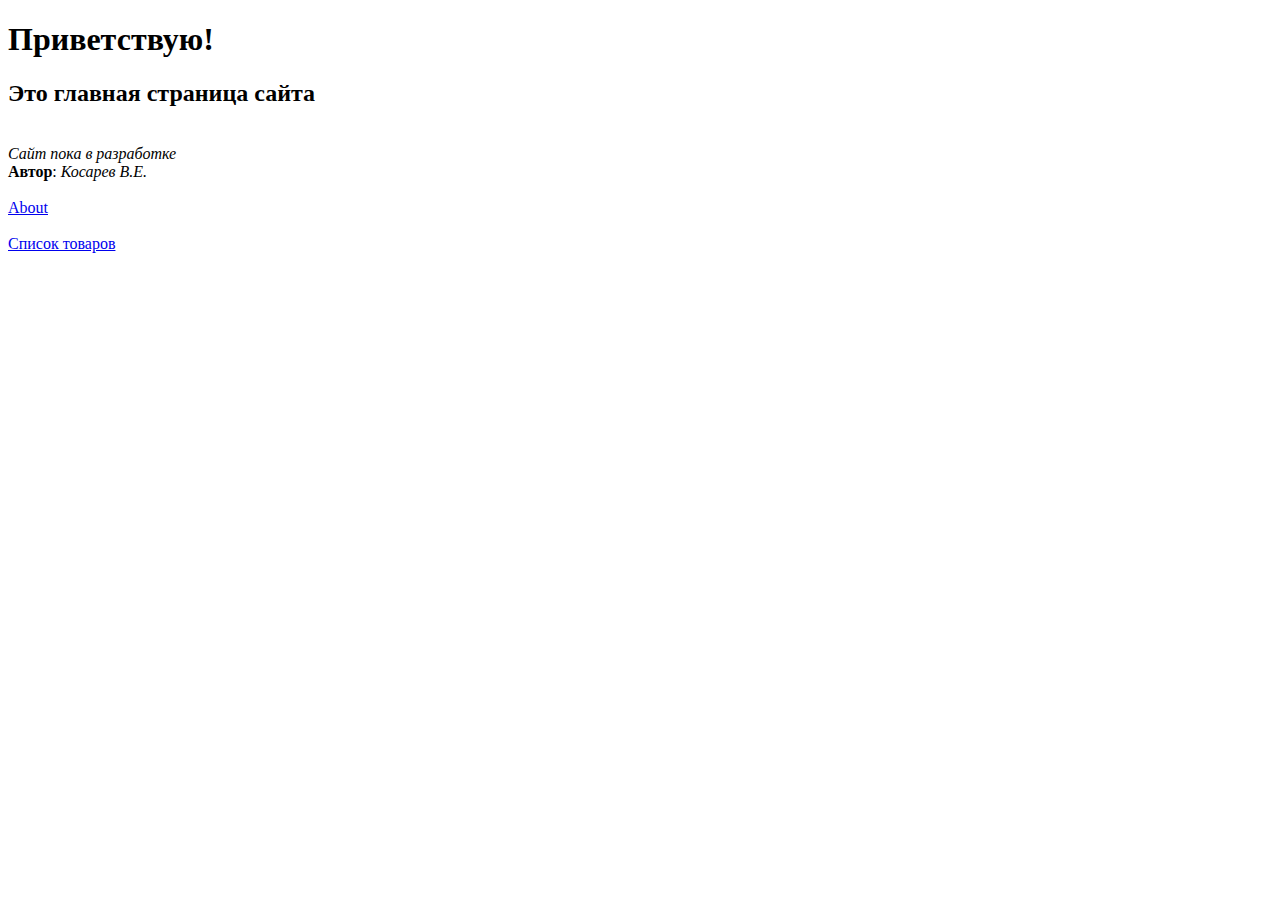
<file: templates/index.html>
<!DOCTYPE html>
<html lang="en">
<head>
    <meta charset="UTF-8">
    <meta name="viewport" content="width=device-width, initial-scale=1.0">
    <title>Main page</title>
</head>
<body>
    <h1> Приветствую! </h1>

    <h2>Это главная страница сайта</h2> <br>
    <i>Сайт пока в разработке</i><br>
    <strong>Автор</strong>: <i>Косарев В.Е.</i>
    <br>
    <br>
    <a href = "/about">About</a>
    <br>
    <br>
    <a href = "/items">Список товаров</a>
   
</body>
</html>
</file>
